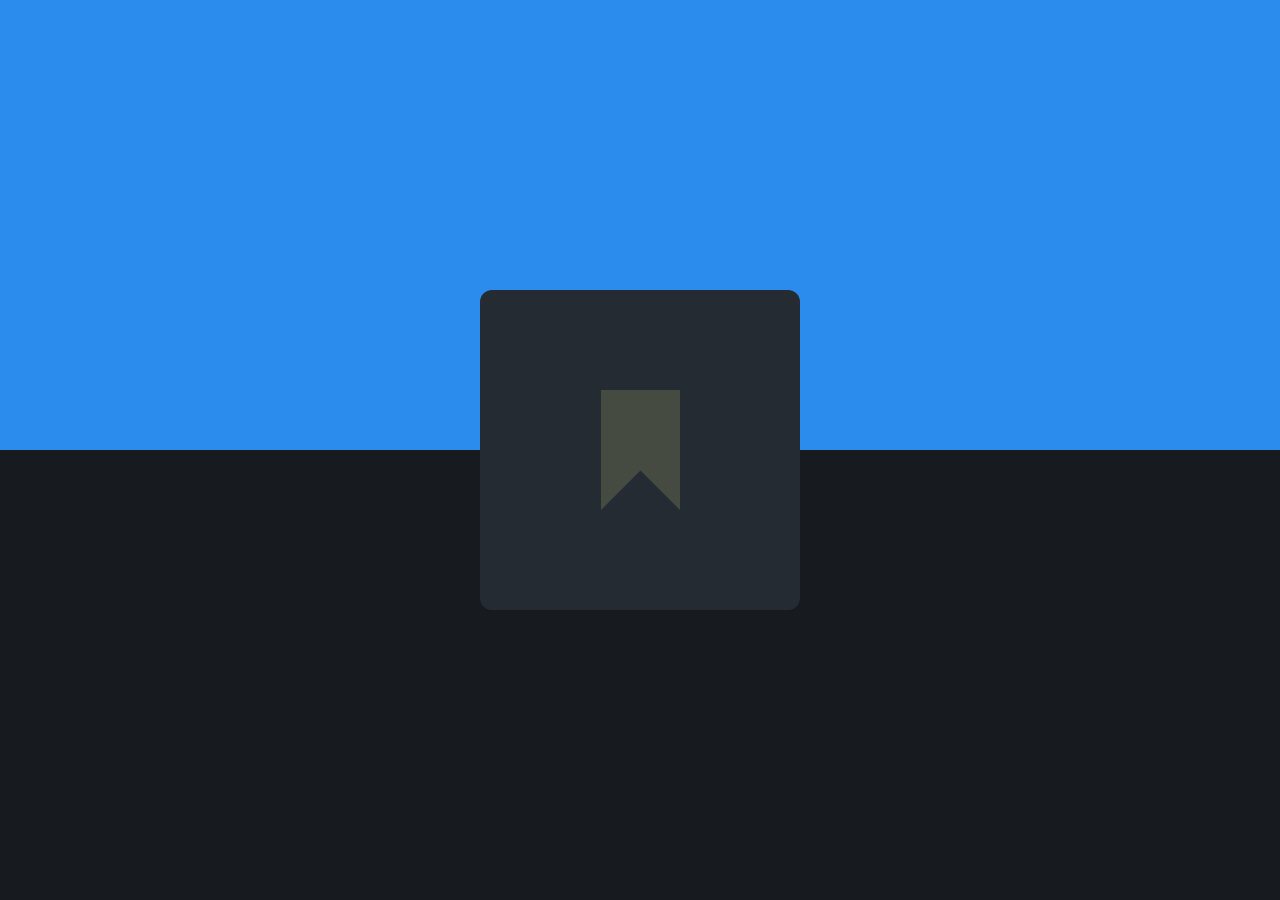
<file: index.html>
<!DOCTYPE html>
<html lang="en">
<head>
    <meta charset="UTF-8">
    <meta name="viewport" content="width=device-width, initial-scale=1.0">
    <title>Bookmark</title>
    <link rel="stylesheet" href="style.css">
</head>
<body>
    <div class="container">
        <input type="checkbox">
    </div>
</body>
</html>
</file>
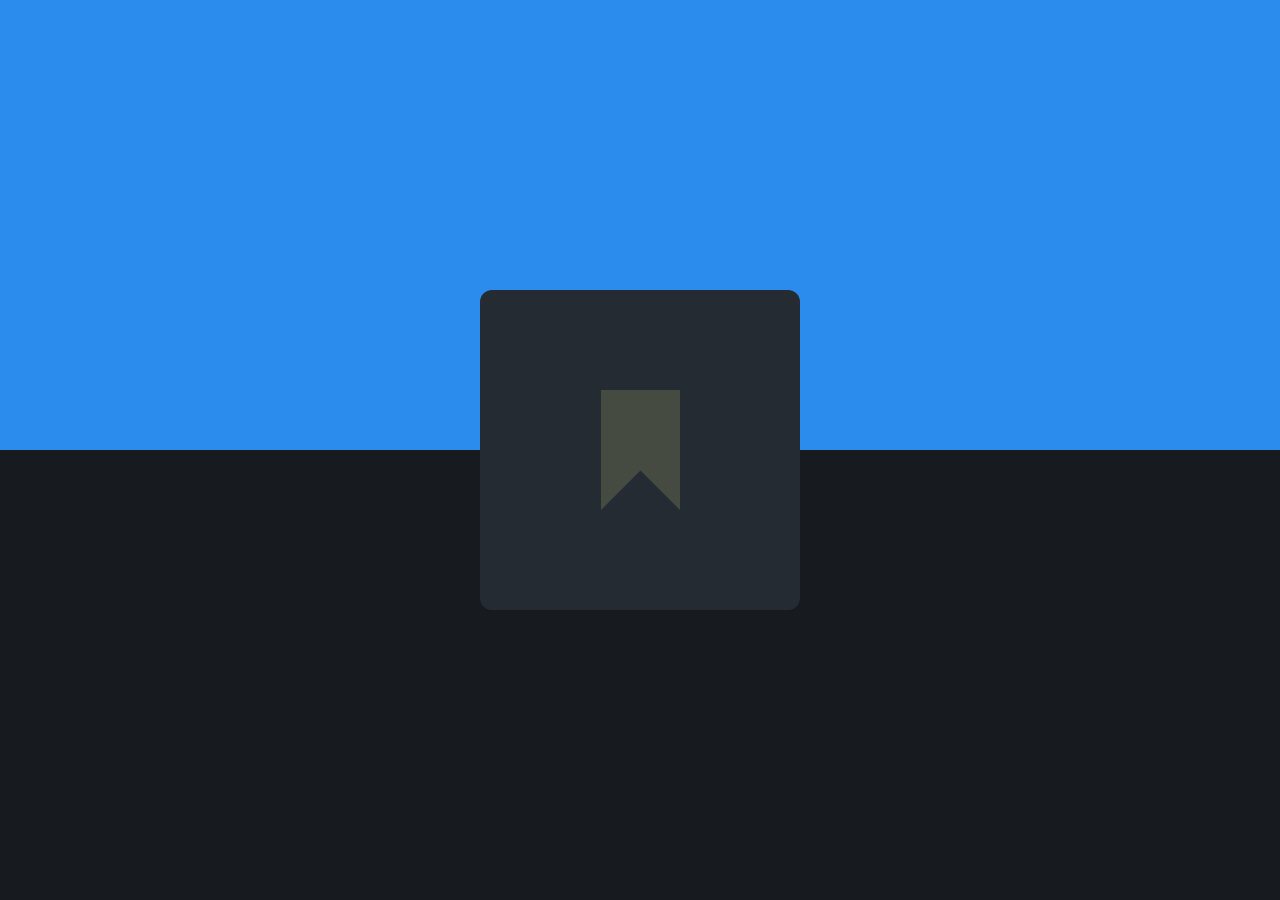
<file: a.html>
<!DOCTYPE html>
<html lang="en">
<head>
    <meta charset="UTF-8">
    <meta name="viewport" content="width=device-width, initial-scale=1.0">
    <title>Bookmark</title>
    <link rel="stylesheet" href="astyle.css">
</head>
<body>
    <div class="container">
        <a href="#"></a>
    </div>
</body>
</html>
</file>
<file: style.css>
*,
*:before,
*:after{
    padding: 0;
    margin: 0;
    box-sizing: border-box;
}

body{
    height: 100vh;
    background: linear-gradient(
        #2b8ced 50%,
        #171b1f 50%
    );
}

.container{
    height: 320px;
    width: 320px;
    background-color: #252b33;
    position: absolute;
    margin: auto;
    top: 0;
    bottom: 0;
    left: 0;
    right: 0;
    border-radius: 12px;
    display: grid;
    place-items: center;
}

input{
    -webkit-appearance: none;
    appearance: none;
    height: 120px;
    border-right: 40px solid #454b41;
    border-bottom: 40px solid transparent;
    position: relative;
    left: 20px;
    outline: none;
    cursor: pointer;
}

input:before{
    content: "";
    position: absolute;
    left: -39.5px;
    height: 120px;
    border-left: 40px solid #454b41;
    border-bottom: 40px solid transparent;
}

input:checked{
    border-right-color: #2b8ced;
    animation: scale 0.4s;
    transition: 0.1s 0.3s border;
}

@keyframes scale{
    80%{
        transform: scale(0.8);
    }
}

input:checked:before{
    border-left-color: #2b8ced;
    transition: 0.1s 0.3s border;
}
</file>
<file: astyle.css>
*,
*:before,
*:after{
    padding: 0;
    margin: 0;
    box-sizing: border-box;
}

body{
    height: 100vh;
    background: linear-gradient(
        #2b8ced 50%,
        #171b1f 50%
    );
}

.container{
    height: 320px;
    width: 320px;
    background-color: #252b33;
    position: absolute;
    margin: auto;
    top: 0;
    bottom: 0;
    left: 0;
    right: 0;
    border-radius: 12px;
    display: grid;
    place-items: center;
}

a{
    -webkit-appearance: none;
    appearance: none;
    height: 120px;
    border-right: 40px solid #454b41;
    border-bottom: 40px solid transparent;
    position: relative;
    left: 20px;
    outline: none;
    cursor: pointer;
}

a:before{
    content: "";
    position: absolute;
    left: -39.5px;
    height: 120px;
    border-left: 40px solid #454b41;
    border-bottom: 40px solid transparent;
}

a:hover{
    border-right-color: #2b8ced;
    transition: 0.1s 0.3s border;
}

/* @keyframes scale{
    80%{
        transform: scale(0.8);
    }
} */

a:hover:before{
    border-left-color: #2b8ced;
    transition: 0.1s 0.3s border;
}
</file>
